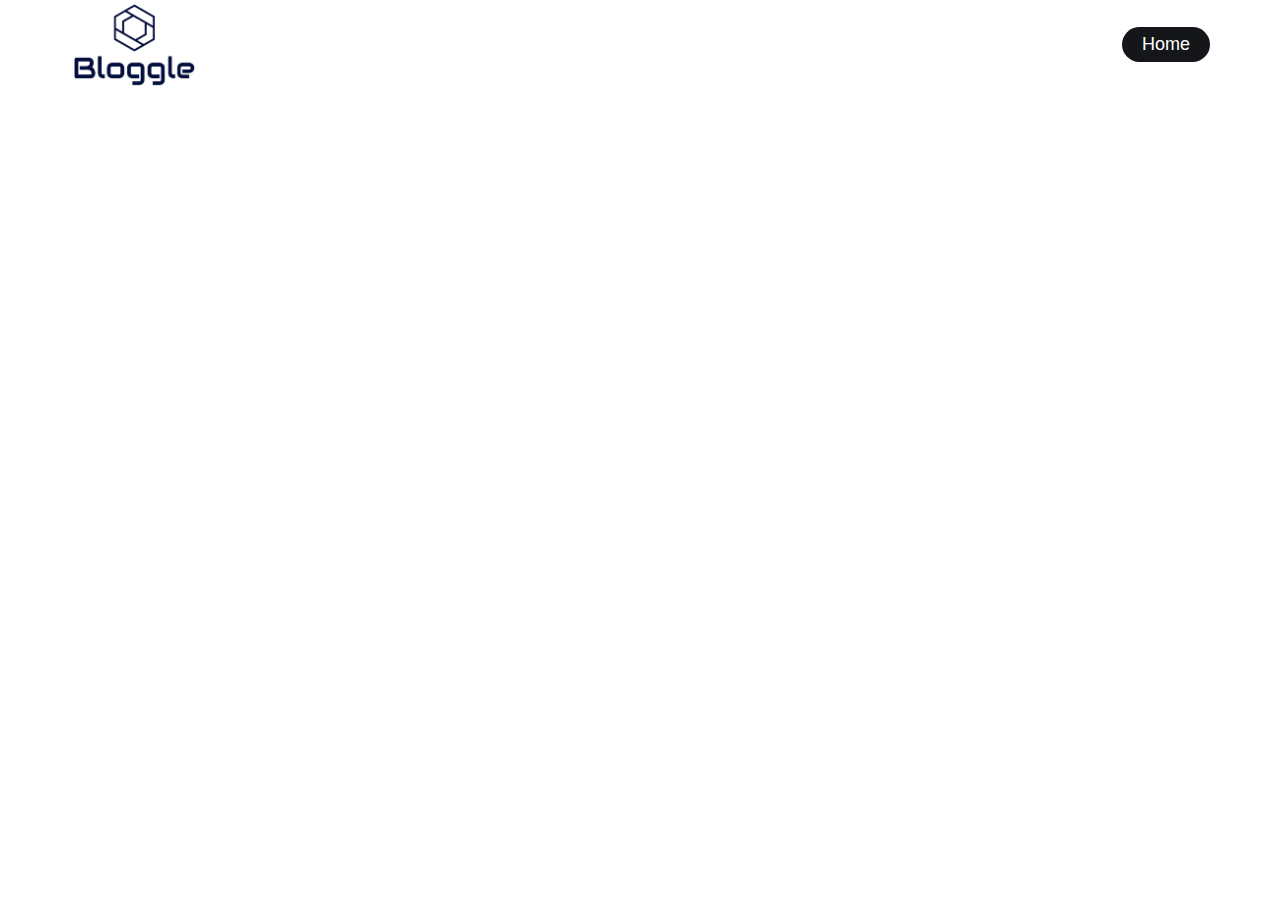
<file: fullblog.html>
<!DOCTYPE html>
<html lang="en">
<head>
    <meta charset="UTF-8">
    <meta name="viewport" content="width=device-width, initial-scale=1.0">
    <title>Full Blogs</title>
    <link rel="stylesheet" href="./assets/css/style.css">
    <link href="https://fonts.googleapis.com/css2?family=Roboto:wght@400;700&display=swap" rel="stylesheet">
    <style>
        .hidden {
            display: none;
        }
    </style>
</head>
<body>

    <!-- Header -->

    <section id="header-section">
        <header class="header section" data-header>
          <div class="container">
      
            <a href="#" class="logo">
              <img src="./assets/images/logo.png" width="129" height="40" alt="Bloggle logo">
            </a>

            <div class="wrapper">
              <button class="nav-toggle-btn" aria-label="toggle menu" data-nav-toggler>
                <span class="span one"></span>
                <span class="span two"></span>
                <span class="span three"></span>
              </button>
              <a href="index.html" class="btn">Home</a>
            </div>
          </div>
        </header>
    </section>

    <!-- jdvcgsvgsdc gainingjvvchd
    dchvsdgv 
    dsbchsci
    dsbchs jh dhbchchj
    cdnsjnkjdcjkdjkb -->

    <section id="blog-1" class="blog">
        <p class="publication-date">Published on: October 11, 2024</p>
        <h2>The trick to getting more done is to have the freedom to roam around</h2>
        <img src="https://midlaj-mohd.github.io/Bloggle/assets/images/featured-1.jpg" alt="Descriptive alt text for blog 1" class="blog-image">
        <p>In today's rapidly evolving world, technology permeates every aspect of our lives...</p>
        
        <div class="comment-section">
            <h3>Leave a Comment</h3>
            <form class="comment-form" id="comment-form-1">
                <input type="text" id="name-1" placeholder="Your Name" required>
                <textarea id="comment-1" rows="4" placeholder="Your Comment" required></textarea>
                <button type="submit">Post Comment</button>
            </form>
    
            <div class="comments-list" id="comments-list-1">
                <!-- Existing comments will be appended here -->
            </div>
        </div>
    </section>
    
    <section id="blog-2" class="blog">
        <p class="publication-date">Published on: June 4, 2024</p>
        <h2>Every Day, In Every City and Town Across the Country</h2>
        <img src="./assets/images/featured-2.jpg" alt="Descriptive alt text for blog 2" class="blog-image">
        <p>Every day, the heartbeat of our nation pulses through its cities and towns...</p>
    
        <div class="comment-section">
            <h3>Leave a Comment</h3>
            <form class="comment-form" id="comment-form-2">
                <input type="text" id="name-2" placeholder="Your Name" required>
                <textarea id="comment-2" rows="4" placeholder="Your Comment" required></textarea>
                <button type="submit">Post Comment</button>
            </form>
    
            <div class="comments-list" id="comments-list-2">
                <!-- Existing comments will be appended here -->
            </div>
        </div>
    </section>
    
    <section id="blog-3" class="blog">
        <p class="publication-date">Published on: April 29, 2024</p>
        <h2>I Work Best When My Space is Filled with Inspiration</h2>
        <img src="./assets/images/featured-3.jpg" alt="Descriptive alt text for blog 3" class="blog-image">
        <p>Inspiration is the lifeblood of creativity and productivity...</p>
    
        <div class="comment-section">
            <h3>Leave a Comment</h3>
            <form class="comment-form" id="comment-form-3">
                <input type="text" id="name-3" placeholder="Your Name" required>
                <textarea id="comment-3" rows="4" placeholder="Your Comment" required></textarea>
                <button type="submit">Post Comment</button>
            </form>
    
            <div class="comments-list" id="comments-list-3">
                <!-- Existing comments will be appended here -->
            </div>
        </div>
    </section>
        
    
    <section id="blog-4" class="blog">
        <p class="publication-date">Published on: September 17, 2024</p>
        <h2>Finding Balance in a Busy World is Key</h2>
        <img src="./assets/images/featured-4.jpg" alt="Descriptive alt text for blog 4" class="blog-image">
        <p>In today’s fast-paced society, the quest for balance can often feel elusive. With the demands of work, family, and personal interests pulling us in multiple directions, it’s crucial to find a harmonious equilibrium that fosters both productivity and well-being.</p>
    
        <h3>The Importance of Mindfulness</h3>
        <p>Mindfulness practices, such as meditation and deep breathing, can help center our thoughts and reduce stress. By taking a few moments each day to focus on the present, we can cultivate a sense of calm and clarity, making it easier to navigate our busy lives. Incorporating mindfulness into our routines allows us to respond thoughtfully to challenges rather than reacting impulsively.</p>
    
        <h3>Setting Priorities</h3>
        <p>Understanding our priorities is essential for achieving balance. By identifying what truly matters—be it career goals, family time, or personal development—we can allocate our time and energy more effectively. Utilizing tools like to-do lists and time-blocking can help manage tasks and ensure that we dedicate time to the things that align with our values.</p>
    
        <h3>The Power of Saying No</h3>
        <p>Learning to say no is a vital skill in maintaining balance. It’s easy to overcommit, especially when faced with numerous opportunities. However, being selective about what we take on allows us to focus on our priorities and prevents burnout. By protecting our time and energy, we can engage more fully in the activities that matter most.</p>
    
        <h3>Creating Boundaries</h3>
        <p>Establishing clear boundaries between work and personal life is crucial for maintaining balance. Whether it’s setting specific work hours or designating tech-free zones at home, boundaries help create a space where we can recharge and engage with loved ones. This separation not only enhances productivity but also nurtures our relationships.</p>
    
        <h3>Embracing Flexibility</h3>
        <p>While structure is important, so is flexibility. Life is unpredictable, and sometimes our best-laid plans can go awry. Embracing adaptability allows us to adjust our expectations and navigate unexpected challenges without feeling overwhelmed. This resilience fosters a sense of control and balance even in chaotic times.</p>
        
        <div class="comment-section">
            <h3>Leave a Comment</h3>
            <form class="comment-form" id="comment-form-4">
                <input type="text" id="name-4" placeholder="Your Name" required>
                <textarea id="comment-4" rows="4" placeholder="Your Comment" required></textarea>
                <button type="submit">Post Comment</button>
            </form>
    
            <div class="comments-list" id="comments-list-4">
                <!-- Existing comments will be appended here -->
            </div>
        </div>
    </section>
    
    <section id="blog-5" class="blog">
        <p class="publication-date">Published on: May 30, 2024</p>
        <h2>Creativity Flourishes in Unexpected Places</h2>
        <img src="./assets/images/featured-5.jpg" alt="Descriptive alt text for blog 5" class="blog-image">
        <p>Creativity is often perceived as a mystical force that strikes in moments of inspiration. However, it frequently blossoms in the most unexpected places—away from traditional environments and structured settings. Embracing these unconventional spaces can unlock new ideas and perspectives.</p>
    
        <h3>Nature as a Muse</h3>
        <p>Stepping outside into nature can invigorate the mind and spark creativity. Whether it’s a stroll through a park or a hike in the mountains, natural surroundings provide a refreshing change of scenery. The sounds, sights, and scents of the outdoors stimulate our senses, allowing new thoughts and ideas to flow freely. Many artists and writers have found their best work while surrounded by the beauty of nature.</p>
    
        <h3>Unusual Workspaces</h3>
        <p>Working from unconventional spaces—like cafes, libraries, or even co-working spaces—can foster creativity. The ambiance of a bustling café or the quiet of a library can inspire different modes of thinking. These environments offer unique energy and interactions with diverse individuals, often leading to unexpected collaborations and innovative ideas.</p>
    
        <h3>Travel and New Experiences</h3>
        <p>Traveling exposes us to different cultures, traditions, and ways of thinking, all of which can ignite our creative spark. Experiencing new cuisines, art forms, and languages broadens our horizons, allowing us to draw inspiration from diverse influences. Even short day trips can offer fresh perspectives and help break the monotony of daily routines.</p>
    
        <h3>Everyday Moments</h3>
        <p>Sometimes, the most mundane moments can lead to bursts of creativity. Engaging in routine activities—like cooking, cleaning, or exercising—can free the mind to wander. These moments of mindfulness allow ideas to surface, often resulting in unexpected insights. Embracing and recognizing these seemingly ordinary moments can enhance our creative processes.</p>
    
        <h3>Collaboration and Conversation</h3>
        <p>Conversations with others can spark creativity in surprising ways. Engaging with people outside our usual circles introduces us to new viewpoints and ideas. Whether through brainstorming sessions, casual chats, or formal meetings, collaboration can lead to innovative solutions and creative breakthroughs that we might not achieve alone.</p>
        
        <div class="comment-section">
            <h3>Leave a Comment</h3>
            <form class="comment-form" id="comment-form-5">
                <input type="text" id="name-5" placeholder="Your Name" required>
                <textarea id="comment-5" rows="4" placeholder="Your Comment" required></textarea>
                <button type="submit">Post Comment</button>
            </form>
    
            <div class="comments-list" id="comments-list-5">
                <!-- Existing comments will be appended here -->
            </div>
        </div>
    </section>        
    
    <section id="blog-6" class="blog">
        <p class="publication-date">Published on: December 4, 2024</p>
        <h2>The Power of Routine: How to Stay Motivated</h2>
        <img src="./assets/images/featured-6.jpg" alt="Descriptive alt text for blog 6" class="blog-image">
        <p>In a world filled with distractions and unpredictability, establishing a routine can be a powerful tool for staying motivated. Routines provide structure, reduce decision fatigue, and create an environment conducive to productivity and well-being.</p>
    
        <h3>Setting Clear Goals</h3>
        <p>The foundation of a successful routine begins with clear, achievable goals. Identifying what you want to accomplish—whether it’s related to work, fitness, or personal development—allows you to tailor your routine to support these objectives. Break down larger goals into smaller, manageable tasks to maintain focus and motivation.</p>
    
        <h3>The Morning Routine</h3>
        <p>Starting your day with a consistent morning routine sets a positive tone. Incorporating activities such as meditation, exercise, or journaling can help clear your mind and energize your body. This intentional start encourages a proactive mindset, making it easier to tackle challenges throughout the day.</p>
    
        <h3>Time Blocking</h3>
        <p>Time blocking is a powerful technique for organizing your day. By allocating specific time slots for tasks and activities, you create a visual structure that enhances focus and productivity. This method reduces the tendency to procrastinate and ensures that important tasks receive the attention they deserve.</p>
    
        <h3>Incorporating Breaks</h3>
        <p>Routines should also include regular breaks to recharge your mind and body. Short breaks between tasks can improve focus and creativity, preventing burnout. Techniques like the Pomodoro Technique—working for 25 minutes followed by a 5-minute break—can help maintain motivation and sustain energy levels throughout the day.</p>
    
        <h3>Reflect and Adjust</h3>
        <p>Regularly reflecting on your routine is essential for maintaining motivation. Assess what’s working and what isn’t, and be willing to make adjustments. Flexibility is key; life changes and demands shift, and your routine should evolve accordingly to remain effective and aligned with your goals.</p>
        
        <div class="comment-section">
            <h3>Leave a Comment</h3>
            <form class="comment-form" id="comment-form-6">
                <input type="text" id="name-6" placeholder="Your Name" required>
                <textarea id="comment-6" rows="4" placeholder="Your Comment" required></textarea>
                <button type="submit">Post Comment</button>
            </form>
    
            <div class="comments-list" id="comments-list-6">
                <!-- Existing comments will be appended here -->
            </div>
        </div>
    </section>
    
    <section id="blog-7" class="blog">
        <p class="publication-date">Published on: October 10, 2024</p>
        <h2>Embracing Change Can Lead to New Opportunities</h2>
        <img src="./assets/images/recent-1.jpg" alt="Descriptive alt text for blog 7" class="blog-image">
        <p>Change is an inevitable part of life, and while it can be daunting, embracing it often leads to unforeseen opportunities. By shifting our perspective on change, we can transform challenges into stepping stones for personal and professional growth.</p>
    
        <h3>Understanding the Nature of Change</h3>
        <p>Change is a natural process that affects all aspects of our lives. Whether it’s a career shift, a move to a new city, or changes in personal relationships, recognizing that change is part of our journey helps us become more resilient. Accepting change as an opportunity for growth allows us to adapt and thrive in new circumstances.</p>
    
        <h3>Developing a Growth Mindset</h3>
        <p>A growth mindset is crucial for embracing change. By viewing challenges as opportunities to learn and grow, we can cultivate resilience and adaptability. This mindset encourages us to take risks, try new things, and push beyond our comfort zones, ultimately leading to new experiences and insights.</p>
    
        <h3>Exploring New Possibilities</h3>
        <p>Change often opens doors to opportunities we may not have considered. A job loss might lead to the chance to explore a new career path, while moving to a new location can introduce us to diverse communities and experiences. Being open to these possibilities can enrich our lives and expand our horizons.</p>
    
        <h3>Networking and Building Connections</h3>
        <p>Embracing change often involves meeting new people and forming new connections. These relationships can lead to collaborative opportunities, mentorship, and support systems. Engaging with different perspectives and experiences enhances our understanding and opens up new avenues for growth.</p>
    
        <h3>Building Resilience</h3>
        <p>Every change comes with its challenges, but overcoming these obstacles builds resilience. Each experience, whether positive or negative, contributes to our ability to navigate future changes with confidence. Embracing change fosters a sense of empowerment, enabling us to face new situations with a proactive mindset.</p>
        
        <div class="comment-section">
            <h3>Leave a Comment</h3>
            <form class="comment-form" id="comment-form-7">
                <input type="text" id="name-7" placeholder="Your Name" required>
                <textarea id="comment-7" rows="4" placeholder="Your Comment" required></textarea>
                <button type="submit">Post Comment</button>
            </form>
    
            <div class="comments-list" id="comments-list-7">
                <!-- Existing comments will be appended here -->
            </div>
        </div>
    </section>
    
    <section id="blog-8" class="blog">
        <p class="publication-date">Published on: October 3, 2024</p>
        <h2>Collaboration Can Spark Innovation and Creativity</h2>
        <img src="./assets/images/recent-2.jpg" alt="Descriptive alt text for blog 8" class="blog-image">
        <p>In today’s interconnected world, collaboration is more than just teamwork; it’s a catalyst for innovation and creativity. When diverse minds come together, the fusion of ideas can lead to groundbreaking solutions and new ways of thinking.</p>
    
        <h3>The Power of Diverse Perspectives</h3>
        <p>Collaboration brings together individuals with different backgrounds, skills, and experiences. This diversity fosters a rich environment where unique ideas can emerge. When people approach problems from various angles, they can challenge assumptions and inspire innovative solutions that may not have been possible in isolation.</p>
    
        <h3>Enhanced Problem-Solving</h3>
        <p>Working collaboratively allows teams to pool their knowledge and expertise, enhancing problem-solving capabilities. Each member contributes their strengths, leading to more comprehensive analyses of challenges. This collective intelligence often results in creative solutions that address complex issues more effectively.</p>
    
        <h3>Encouraging Risk-Taking</h3>
        <p>A collaborative environment promotes a culture of openness and experimentation. When individuals feel supported by their peers, they are more likely to take risks and propose unconventional ideas. This freedom to innovate can lead to breakthroughs that drive projects and organizations forward.</p>
    
        <h3>Building Stronger Relationships</h3>
        <p>Collaboration fosters strong relationships among team members. Working closely with others builds trust and camaraderie, enhancing communication and cooperation. These positive relationships create a more engaged and motivated team, which is crucial for driving creative initiatives.</p>
    
        <h3>Feedback and Iteration</h3>
        <p>Collaboration allows for continuous feedback, which is essential for the creative process. Regularly sharing ideas and receiving input from others helps refine concepts and improve outcomes. This iterative approach encourages innovation and leads to higher-quality results.</p>
        
        <div class="comment-section">
            <h3>Leave a Comment</h3>
            <form class="comment-form" id="comment-form-8">
                <input type="text" id="name-8" placeholder="Your Name" required>
                <textarea id="comment-8" rows="4" placeholder="Your Comment" required></textarea>
                <button type="submit">Post Comment</button>
            </form>
    
            <div class="comments-list" id="comments-list-8">
                <!-- Existing comments will be appended here -->
            </div>
        </div>
    </section>
    
    <section id="blog-9" class="blog">
        <p class="publication-date">Published on: September 27, 2024</p>
        <h2>Small Steps Lead to Big Changes</h2>
        <img src="./assets/images/recent-3.jpg" alt="Descriptive alt text for blog 9" class="blog-image">
        <p>In a world that often prioritizes quick fixes and instant results, the idea of making small, incremental changes can be a game-changer. By focusing on manageable steps, we can achieve significant transformation over time, both personally and professionally.</p>
    
        <h3>Understanding the Power of Incremental Change</h3>
        <p>Small steps may seem insignificant, but they have a compounding effect. Each small action contributes to a larger goal, creating momentum that can propel us forward. Recognizing the impact of these incremental changes can motivate us to stay committed to our journeys.</p>
    
        <h3>Setting Achievable Goals</h3>
        <p>When pursuing a larger goal, breaking it down into smaller, achievable tasks makes it more manageable. This approach not only reduces overwhelm but also provides opportunities for quick wins. Celebrating these small victories boosts motivation and reinforces positive habits.</p>
    
        <h3>Building Consistency</h3>
        <p>Consistency is key to success. By incorporating small steps into our daily routines, we create habits that lead to lasting change. Whether it’s dedicating a few minutes each day to exercise, reading, or skill development, these consistent actions accumulate over time, leading to significant progress.</p>
    
        <h3>Embracing Flexibility</h3>
        <p>Small steps allow for flexibility and adaptation. As we progress, we may encounter obstacles or shifts in priorities. Having a framework of smaller goals enables us to adjust our plans without feeling discouraged. This adaptability fosters resilience and keeps us on track toward our ultimate objectives.</p>
    
        <h3>The Ripple Effect of Change</h3>
        <p>Small changes often lead to a ripple effect, influencing other areas of our lives. For example, adopting healthier eating habits can boost energy levels, improve mood, and enhance productivity. These interconnected improvements highlight the importance of recognizing how small steps can create broader transformations.</p>
        
        <div class="comment-section">
            <h3>Leave a Comment</h3>
            <form class="comment-form" id="comment-form-9">
                <input type="text" id="name-9" placeholder="Your Name" required>
                <textarea id="comment-9" rows="4" placeholder="Your Comment" required></textarea>
                <button type="submit">Post Comment</button>
            </form>
    
            <div class="comments-list" id="comments-list-9">
                <!-- Existing comments will be appended here -->
            </div>
        </div>
    </section>
    
    <section id="blog-10" class="blog">
        <p class="publication-date">Published on: September 13, 2024</p>
        <h2>Mindfulness in the Workplace Enhances Productivity</h2>
        <img src="./assets/images/recent-4.jpg" alt="Descriptive alt text for blog 10" class="blog-image">
        <p>In today’s fast-paced work environment, mindfulness has emerged as a powerful tool for enhancing productivity. By fostering a culture of mindfulness, organizations can improve employee well-being, focus, and overall performance.</p>
    
        <h3>What is Mindfulness?</h3>
        <p>Mindfulness is the practice of being fully present in the moment, without judgment. This practice encourages individuals to observe their thoughts and feelings while focusing on the task at hand. In the workplace, mindfulness can help reduce stress, enhance focus, and promote a more positive work environment.</p>
    
        <h3>Reducing Stress and Anxiety</h3>
        <p>Work-related stress can negatively impact productivity and employee health. Mindfulness practices, such as meditation and deep breathing, can help individuals manage stress levels. By taking time to pause and refocus, employees can return to their tasks with a clearer mind and renewed energy.</p>
    
        <h3>Improving Focus and Concentration</h3>
        <p>Mindfulness enhances attention and concentration, enabling employees to be more effective in their roles. By practicing mindfulness techniques, individuals can train their brains to minimize distractions and maintain focus on their current tasks, leading to improved work quality and efficiency.</p>
    
        <h3>Enhancing Collaboration</h3>
        <p>A mindful workplace fosters better communication and collaboration among team members. When employees are present and engaged, they are more likely to listen actively, empathize with others, and contribute meaningfully to discussions. This collaborative spirit can lead to innovative ideas and solutions.</p>
    
        <h3>Cultivating a Positive Work Culture</h3>
        <p>Implementing mindfulness initiatives can cultivate a more supportive and positive work culture. Employers who prioritize employee well-being create an environment where individuals feel valued and motivated. This positive culture can lead to higher job satisfaction, lower turnover rates, and enhanced overall productivity.</p>
        
        <div class="comment-section">
            <h3>Leave a Comment</h3>
            <form class="comment-form" id="comment-form-10">
                <input type="text" id="name-10" placeholder="Your Name" required>
                <textarea id="comment-10" rows="4" placeholder="Your Comment" required></textarea>
                <button type="submit">Post Comment</button>
            </form>
    
            <div class="comments-list" id="comments-list-10">
                <!-- Existing comments will be appended here -->
            </div>
        </div>
    </section>    
    
    <section id="blog-11" class="blog">
        <p class="publication-date">Published on: August 30, 2024</p>
        <h2>The Benefits of Stepping Outside for Fresh Air</h2>
        <img src="./assets/images/recent-5.jpg" alt="Descriptive alt text for blog 11" class="blog-image">
        <p>In our increasingly indoor-centric lives, taking a moment to step outside for fresh air can have profound benefits. Whether at work or home, a brief break outdoors can rejuvenate the mind, body, and spirit.</p>
        
        <h3>Boosting Mental Clarity</h3>
        <p>Fresh air has a refreshing effect on the mind. Stepping outside can help clear mental fog, enhance focus, and improve overall cognitive function. The change of scenery stimulates creativity and encourages new perspectives on challenges.</p>
        
        <h3>Improving Mood and Reducing Stress</h3>
        <p>Exposure to nature and fresh air can significantly enhance mood and reduce stress levels. Natural light and outdoor environments are known to trigger the release of serotonin, the “feel-good” hormone, promoting feelings of happiness and well-being.</p>
        
        <h3>Encouraging Physical Activity</h3>
        <p>Taking a break outdoors often encourages movement, whether it’s a short walk, stretching, or engaging in more vigorous activities. Physical movement increases blood flow, boosts energy levels, and contributes to overall physical health.</p>
        
        <h3>Enhancing Creativity</h3>
        <p>Stepping outside can provide a mental reset that fosters creativity. A change of environment allows for new stimuli, which can lead to innovative ideas and solutions. Many find that their best ideas come during a walk or when they’re simply enjoying the outdoors.</p>
        
        <h3>Strengthening Connection to Nature</h3>
        <p>Spending time outside helps to strengthen our connection to nature, which is vital for our mental and emotional health. This connection can enhance feelings of peace and grounding, contributing to a more balanced and fulfilling life.</p>
        
        <div class="comment-section">
            <h3>Leave a Comment</h3>
            <form class="comment-form" id="comment-form-11">
                <input type="text" id="name-11" placeholder="Your Name" required>
                <textarea id="comment-11" rows="4" placeholder="Your Comment" required></textarea>
                <button type="submit">Post Comment</button>
            </form>
    
            <div class="comments-list" id="comments-list-11">
                <!-- Existing comments will be appended here -->
            </div>
        </div>
    </section>
    
    <section id="blog-12" class="blog">
        <p class="publication-date">Published on: August 2, 2024</p>
        <h2>Learning to Disconnect Can Boost Your Creativity</h2>
        <img src="./assets/images/recent-6.jpg" alt="Descriptive alt text for blog 12" class="blog-image">
        <p>In our hyper-connected world, learning to disconnect can be a transformative practice for boosting creativity. Taking time away from screens and constant notifications allows our minds to wander, fostering new ideas and perspectives.</p>
        
        <h3>Understanding the Importance of Downtime</h3>
        <p>Downtime is essential for mental rejuvenation. When we step away from our devices, we give our brains a chance to relax and recharge. This break from information overload can lead to clearer thinking and enhanced creativity.</p>
        
        <h3>Encouraging Mindful Reflection</h3>
        <p>Disconnecting provides an opportunity for mindful reflection. Without the distractions of technology, we can explore our thoughts and feelings more deeply. This introspection can lead to valuable insights and innovative ideas that might otherwise remain buried.</p>
        
        <h3>Stimulating New Ideas</h3>
        <p>Stepping away from our usual routines can stimulate new ideas. Engaging in different activities, exploring nature, or simply daydreaming allows our minds to connect dots in unexpected ways, leading to creative breakthroughs.</p>
        
        <h3>Enhancing Focus and Concentration</h3>
        <p>Regularly disconnecting helps improve our focus and concentration. By reducing multitasking and distractions, we can dive deeper into our creative pursuits, resulting in higher-quality work and more satisfying outcomes.</p>
        
        <h3>Creating Space for Inspiration</h3>
        <p>When we disconnect, we open ourselves to new experiences and inspirations. Whether through travel, hobbies, or simply spending time in nature, these experiences can spark creativity and lead to new ways of thinking about our projects.</p>
    
        <div class="comment-section">
            <h3>Leave a Comment</h3>
            <form class="comment-form" id="comment-form-12">
                <input type="text" id="name-12" placeholder="Your Name" required>
                <textarea id="comment-12" rows="4" placeholder="Your Comment" required></textarea>
                <button type="submit">Post Comment</button>
            </form>
    
            <div class="comments-list" id="comments-list-12">
                <!-- Existing comments will be appended here -->
            </div>
        </div>
    </section>
    
    <section id="blog-13" class="blog">
        <p class="publication-date">Published on: </p>
        <h2>The Role of Play in Adult Life</h2>
        <img src="./assets/images/recommended-3.jpg" alt="Descriptive alt text for blog 13" class="blog-image">
        <p>Play is often associated with childhood, but its importance in adult life cannot be overstated. Engaging in playful activities fosters creativity, reduces stress, and enhances overall well-being, making it a crucial aspect of a balanced life.</p>
        
        <h3>Fostering Creativity</h3>
        <p>Play encourages creative thinking and problem-solving. When adults engage in playful activities, they can explore new ideas and perspectives without the constraints of everyday responsibilities. This creative freedom can lead to innovative solutions in both personal and professional realms.</p>
        
        <h3>Reducing Stress</h3>
        <p>Incorporating play into daily routines can significantly reduce stress levels. Whether it’s playing a game, engaging in sports, or pursuing hobbies, these activities provide a necessary escape from the pressures of work and life. Laughter and enjoyment are natural stress relievers.</p>
        
        <h3>Enhancing Social Connections</h3>
        <p>Play often involves social interaction, which is vital for maintaining strong relationships. Participating in group activities or games can strengthen bonds with friends, family, and colleagues. These social connections are essential for emotional support and overall happiness.</p>
        
        <h3>Improving Mental Health</h3>
        <p>Engaging in play can improve mental health by promoting feelings of joy and fulfillment. Playful activities release endorphins, which boost mood and contribute to a more positive outlook on life. Regularly incorporating play can help combat feelings of anxiety and depression.</p>
        
        <h3>Encouraging Lifelong Learning</h3>
        <p>Play is a natural way to learn and explore new skills. Whether through board games, sports, or creative hobbies, playful activities challenge adults to step out of their comfort zones and acquire new abilities. This lifelong learning keeps the mind engaged and sharp.</p>
        
        <div class="comment-section">
            <h3>Leave a Comment</h3>
            <form class="comment-form" id="comment-form-13">
                <input type="text" id="name-13" placeholder="Your Name" required>
                <textarea id="comment-13" rows="4" placeholder="Your Comment" required></textarea>
                <button type="submit">Post Comment</button>
            </form>
    
            <div class="comments-list" id="comments-list-13">
                <!-- Existing comments will be appended here -->
            </div>
        </div>
    </section>
    
    <section id="blog-14" class="blog">
        <p class="publication-date">Published on: </p>
        <h2>Time Management Techniques for Busy Lives</h2>
        <img src="./assets/images/recommended-4.jpg" alt="Descriptive alt text for blog 14" class="blog-image">
        <p>In today’s fast-paced world, effective time management is essential for maintaining productivity and reducing stress. By implementing practical techniques, busy individuals can make the most of their time and achieve their goals with greater ease.</p>
        
        <h3>Prioritization Using the Eisenhower Matrix</h3>
        <p>The Eisenhower Matrix is a powerful tool for prioritizing tasks based on urgency and importance. By categorizing tasks into four quadrants, individuals can focus on what truly matters and delegate or eliminate tasks that do not contribute to their goals.</p>
        
        <h3>Time Blocking</h3>
        <p>Time blocking involves allocating specific blocks of time for different activities throughout the day. By scheduling dedicated time for tasks, individuals can minimize distractions and maintain focus. This technique helps create a structured routine that enhances productivity.</p>
        
        <h3>Setting SMART Goals</h3>
        <p>Setting SMART (Specific, Measurable, Achievable, Relevant, Time-bound) goals provides clarity and direction. By defining clear objectives, individuals can stay motivated and track their progress effectively, ensuring that their efforts align with their overall goals.</p>
        
        <h3>Eliminating Distractions</h3>
        <p>Identifying and minimizing distractions is crucial for effective time management. This can involve creating a designated workspace, using apps to block distracting websites, or setting boundaries with colleagues and family during focused work periods.</p>
        
        <h3>Regular Breaks and Self-Care</h3>
        <p>Incorporating regular breaks into the daily schedule is essential for maintaining energy and focus. Techniques like the Pomodoro Technique, which involves working for 25 minutes followed by a 5-minute break, can enhance productivity while preventing burnout. Prioritizing self-care also helps in sustaining long-term effectiveness.</p>
    
        <div class="comment-section">
            <h3>Leave a Comment</h3>
            <form class="comment-form" id="comment-form-14">
                <input type="text" id="name-14" placeholder="Your Name" required>
                <textarea id="comment-14" rows="4" placeholder="Your Comment" required></textarea>
                <button type="submit">Post Comment</button>
            </form>
    
            <div class="comments-list" id="comments-list-14">
                <!-- Existing comments will be appended here -->
            </div>
        </div>
    </section>
    
    <section id="blog-15" class="blog">
        <p class="publication-date">Published on: </p>
        <h2>How Travel Can Inspire Your Work</h2>
        <img src="./assets/images/recommended-5.jpg" alt="Descriptive alt text for blog 15" class="blog-image">
        <p>Traveling can be a profound source of inspiration for creativity and productivity in the workplace. By exposing ourselves to new cultures, ideas, and experiences, we can refresh our perspectives and invigorate our professional lives.</p>
        
        <h3>Gaining New Perspectives</h3>
        <p>Experiencing different cultures and environments broadens our understanding of the world. These new perspectives can lead to innovative ideas and solutions in our work. Engaging with diverse viewpoints helps us think critically and creatively about our projects.</p>
        
        <h3>Encouraging Creativity</h3>
        <p>Travel often provides the freedom to explore and experiment. Whether through photography, writing, or other forms of expression, new environments stimulate creativity. This influx of inspiration can help rejuvenate our work and lead to fresh approaches and concepts.</p>
        
        <h3>Building Resilience</h3>
        <p>Navigating the challenges of travel—like language barriers or unfamiliar customs—builds resilience and adaptability. These qualities are essential in the workplace, where we often face unexpected challenges. Travel teaches us to embrace uncertainty and find solutions in real-time.</p>
        
        <h3>Networking Opportunities</h3>
        <p>Traveling opens doors to networking opportunities with professionals from different industries and backgrounds. Attending conferences, workshops, or casual meet-ups while traveling can lead to meaningful connections that inspire collaboration and growth.</p>
        
        <h3>Finding Balance and Inspiration</h3>
        <p>Taking time away from our usual routines allows for reflection and self-discovery. Travel provides a break from daily stressors, offering the chance to recharge and return to work with renewed energy and inspiration. This balance is crucial for long-term creativity and productivity.</p>
        
        <div class="comment-section">
            <h3>Leave a Comment</h3>
            <form class="comment-form" id="comment-form-15">
                <input type="text" id="name-15" placeholder="Your Name" required>
                <textarea id="comment-15" rows="4" placeholder="Your Comment" required></textarea>
                <button type="submit">Post Comment</button>
            </form>
    
            <div class="comments-list" id="comments-list-15">
                <!-- Existing comments will be appended here -->
            </div>
        </div>
    </section>        
    
    <script>
        // JavaScript to handle blog visibility
        const urlHash = window.location.hash;
        const blogs = document.querySelectorAll('.blog');

        // Hide all blogs
        blogs.forEach(blog => {
            blog.classList.add('hidden');
        });

        // Show the blog corresponding to the URL hash
        if (urlHash) {
            const activeBlog = document.querySelector(urlHash);
            if (activeBlog) {
                activeBlog.classList.remove('hidden');
            }
        }

    </script>

<script src="./assets/js/script.js"></script>

</body>
</html>
</file>
<file: assets/css/style.css>
/*-----------------------------------*\
  #style.css
\*-----------------------------------*/



/*-----------------------------------*\
  #CUSTOM PROPERTY
\*-----------------------------------*/

:root {

  /**
   * colors
   */

  --eerie-black_80: hsla(225, 9%, 9%, 0.8);
  --eerie-black_60: hsla(225, 9%, 9%, 0.6);
  --eerie-black: hsl(225, 9%, 9%);
  --light-gray-1: hsl(0, 0%, 80%);
  --light-gray-2: hsl(240, 2%, 81%);
  --gainsboro: hsl(240, 9%, 91%);
  --cultured: hsl(300, 8%, 95%);
  --blue-ryb: hsl(232, 100%, 60%);
  --white_20: hsla(0, 0%, 100%, 0.2);
  --white: hsl(0, 0%, 100%);

  /**
   * typography
   */

  --ff-inter: 'Inter', sans-serif;

  --fs-1: 3.6rem;
  --fs-2: 3.2rem;
  --fs-3: 2.4rem;
  --fs-4: 2.2rem;
  --fs-5: 2rem;
  --fs-6: 1.8rem;
  --fs-7: 1.5rem;
  --fs-8: 1.4rem;
  --fs-9: 1.3rem;

  --fw-700: 700;
  --fw-500: 500;
  --fw-300: 300;

  /**
   * spacing
   */

  --section-padding: 50px;

  /**
   * radius
   */

  --radius-16: 16px;
  --radius-pill: 200px;
  --radius-circle: 50%;

  /**
   * transition
   */

  --transition-1: 0.25s ease;
  --transition-2: 0.5s ease;

}





/*-----------------------------------*\
  #RESET
\*-----------------------------------*/

*,
*::before,
*::after {
  margin: 0;
  padding: 0;
  box-sizing: border-box;
}

li { list-style: none; }

a,
img,
span,
input,
button,
ion-icon { display: block; }

a {
  color: inherit;
  text-decoration: none;
}

img { height: auto; }

input,
button {
  background: none;
  border: none;
  font: inherit;
}

input {
  width: 100%;
  outline: none;
}

button { cursor: pointer; }

ion-icon { pointer-events: none; }

html {
  font-family: var(--ff-inter);
  font-size: 10px;
  scroll-behavior: smooth;
}

body {
  background-color: var(--white);
  color: var(--eerie-black);
  font-size: 1.6rem;
  line-height: 1.5;
}

body.active { overflow: hidden; }

:focus-visible { outline-offset: 4px; }

::-webkit-scrollbar { width: 10px; }

::-webkit-scrollbar-track { background-color: hsl(0, 0%, 98%); }

::-webkit-scrollbar-thumb { background-color: hsl(0, 0%, 80%); }

::-webkit-scrollbar-thumb:hover { background-color: hsl(0, 0%, 70%); }





/*-----------------------------------*\
  #REUSED STYLE
\*-----------------------------------*/

.section { margin-inline: 15px; }

.hover\:underline { text-underline-offset: 3px; }

.hover\:underline:is(:hover, :focus) { text-decoration: underline; }

.section:not(.header, .footer-bottom) {
  padding-block-end: var(--section-padding);
  border-block-end: 1px solid var(--light-gray-2);
}

.h1,
.h2,
.h3,
.h4,
.h5 { line-height: 1.2; }

.h1,
.h2 { font-weight: var(--fw-300); }

.h1 { font-size: var(--fs-1); }

.h2 { font-size: var(--fs-2); }

.h3 { font-size: var(--fs-3); }

.h4 { font-size: var(--fs-4); }

.h5 { font-size: var(--fs-6); }

.newsletter-form {
  position: relative;
  max-width: 400px;
}

.newsletter-form .email-field {
  background-color: var(--cultured);
  color: inherit;
  padding: 14px 20px;
  padding-inline-end: 140px;
  border-radius: var(--radius-pill);
}

.newsletter-form .email-field:focus { background-color: var(--gainsboro); }

.newsletter-form .email-field::placeholder { color: var(--eerie-black_60); }

.newsletter-form .btn {
  position: absolute;
  top: 0;
  right: 0;
  bottom: 0;
}

.btn {
  background-color: var(--eerie-black);
  color: var(--white);
  font-size: var(--fs-6);
  font-weight: var(--fw-500);
  line-height: 1.3;
  padding: 11px 25px;
  border-radius: var(--radius-pill);
  transition: var(--transition-1);
}

.btn:is(:hover, :focus) { background-color: var(--blue-ryb); }

.section-subtitle { padding-block: 15px; }

.img-holder {
  aspect-ratio: var(--width) / var(--height);
  background-color: var(--light-gray-1);
  overflow: hidden;
}

.img-cover {
  width: 100%;
  height: 100%;
  object-fit: cover;
}

.has-scrollbar {
  display: flex;
  gap: 10px;
  overflow-x: auto;
  scroll-snap-type: inline mandatory;
  padding-block-end: 20px;
  margin-block-end: -20px;
  margin-inline: -15px;
  padding-inline: 15px;
}

.has-scrollbar::-webkit-scrollbar { height: 10px; }

.has-scrollbar::-webkit-scrollbar-track { background: transparent; }

.has-scrollbar::-webkit-scrollbar-thumb {
  background-color: transparent;
  border-radius: var(--radius-pill);
}

.has-scrollbar::-webkit-scrollbar-button { width: 10px; }

.has-scrollbar:is(:hover, :focus-within)::-webkit-scrollbar-thumb { background-color: var(--light-gray-1); }

.scrollbar-item {
  min-width: 70%;
  scroll-snap-align: center;
}

.blog-card .card-banner {
  position: relative;
  border-radius: var(--radius-16);
  margin-block-end: 15px;
}

.blog-card {
  position: relative;
  overflow: hidden;
}

.card-banner img {
  transition: transform 0.3s ease, opacity 0.3s ease;
}

.card-banner img:hover {
  transform: scale(1.2);
  opacity: 0.9;
}

/*-----------------------------------*\
  #BLOG
\*-----------------------------------*/

.blog {
  max-width: 800px;
  margin: 20px auto;
  padding: 20px;
  background-color: #ffffff;
  border-radius: 10px;
  box-shadow: 0 4px 10px rgba(0, 0, 0, 0.1);
  margin-bottom: 30px;
  padding: 20px;
}

.blog-image {
  display: block;
  max-width: 80%;
  height: auto;
  margin: 20px auto;
  border-radius: 10px;
}

.blog h2 {
  font-size: 28px;
  margin-bottom: 10px;
  color: #2c3e50;
  border-bottom: 2px solid #3498db;
  padding-bottom: 10px;
}

.blog h3 {
  font-family: 'Roboto', sans-serif;
  font-size: 20px;
  margin-top: 25px;
  margin-bottom: 15px;
  color: #3a3a3a;
  font-weight: 700;
  line-height: 1.4;
  letter-spacing: 0.8px;
  text-transform: capitalize;
  border-bottom: 2px solid #1100ff;
  padding-bottom: 5px;
  transition: color 0.3s ease;
}

.blog p {
  font-size: 16px;
  line-height: 1.6;
  margin-bottom: 20px;
}

@media (max-width: 768px) {
  .blog {
      padding: 15px;
  }

  .blog h2 {
      font-size: 24px;
  }

  .blog p {
      font-size: 14px;
  }
}

.hidden {
  display: none;
}

.blog-card .card-title {
  margin-block: 8px 12px;
  text-decoration-thickness: 2px;
}

.blog-card .card-text {
  font-size: var(--fs-8);
  display: -webkit-box;
  -webkit-box-orient: vertical;
  overflow: hidden;
  -webkit-line-clamp: 3;
  line-clamp: 3;
  padding-inline-end: 20px;
}


/*-----------------------------------*\
  #AVATAR
\*-----------------------------------*/

.avatar-list {
  display: flex;
  flex-direction: row-reverse;
}

.avatar-list.absolute {
  position: absolute;
  bottom: 10px;
  left: 10px;
}

.avatar-item:not(:first-child) { margin-inline-end: -15px; }

.avatar {
  width: 40px;
  border-radius: var(--radius-circle);
  background: none;
  border: 5px solid var(--white_20);
  transition: var(--transition-1);
  will-change: transform;
}

.avatar-list.absolute .avatar:is(:hover, :focus) {
  transform: scale(0.9);
  border-color: var(--white);
}

.card-meta-list {
  display: flex;
  gap: 5px;
}

.card-date {
  background-color: var(--cultured);
  font-size: var(--fs-9);
  font-weight: var(--fw-500);
  padding: 2px 8px;
  border-radius: var(--radius-pill);
  transition: var(--transition-1);
}

.card-date:is(:hover, :focus) { background-color: var(--gainsboro); }

.grid-list {
  display: grid;
  gap: 30px;
}


/*-----------------------------------*\
  #HEADER
\*-----------------------------------*/

.search-btn .span,
.header .btn { display: none; }

.header {
  position: relative;
  padding-block: 25px;
}

.header .container {
  display: flex;
  justify-content: space-between;
  align-items: center;
}

.header .wrapper {
  display: flex;
  gap: 15px;
}

.search-btn { font-size: 28px; }

.search-btn ion-icon { --ionicon-stroke-width: 50px; }

.nav-toggle-btn .span {
  background-color: var(--eerie-black);
  width: 30px;
  height: 3px;
  transition: var(--transition-1);
}

.nav-toggle-btn .span:not(:last-child) { margin-block-end: 7px; }

.nav-toggle-btn.active .span.two { opacity: 0; }

.nav-toggle-btn.active .span.one { transform: translateY(10px) rotate(45deg); }

.nav-toggle-btn.active .span.three { transform: translateY(-10px) rotate(-45deg); }

.navbar {
  background-color: var(--eerie-black);
  color: var(--white);
  position: absolute;
  top: calc(100% - 20px);
  right: 0;
  min-width: 180px;
  padding: 15px 10px;
  border-radius: var(--radius-16);
  transform: translateY(10px);
  opacity: 0;
  visibility: hidden;
  transition: var(--transition-1);
  z-index: 2;
}

.navbar.active {
  transform: translateY(0);
  opacity: 1;
  visibility: visible;
}

.navbar-link {
  text-align: right;
  font-size: var(--fs-6);
  font-weight: var(--fw-500);
  padding: 5px;
}


/*-----------------------------------*\
  #SEARCH BAR
\*-----------------------------------*/

.search-bar {
  background-color: var(--white);
  position: fixed;
  top: 0;
  left: 0;
  width: 100%;
  padding: 15px;
  transform: translateY(calc(-100% - 2px));
  z-index: 4;
  transition: var(--transition-1);
  visibility: hidden;
}

.search-bar.active {
  visibility: visible;
  transform: translateY(0);
}

.search-bar .input-field {
  font-size: var(--fs-1);
  font-weight: var(--fw-700);
  line-height: 1.3;
  padding-inline-end: 60px;
}

.search-bar .input-field::placeholder { color: var(--eerie-black); }

.search-bar .input-field::-webkit-search-cancel-button { display: none; }

.search-close-btn {
  position: absolute;
  top: 50%;
  right: 20px;
  transform: translateY(-50%);
  font-size: 45px;
}

.search-close-btn ion-icon { --ionicon-stroke-width: 20px; }

.search-bar-text {
  font-size: 1.4rem;
  color: var(--eerie-black_80);
  margin-block-start: 5px;
}

.overlay {
  position: fixed;
  inset: 0;
  background-color: var(--eerie-black_80);
  transition: var(--transition-1);
  opacity: 0;
  pointer-events: none;
  z-index: 3;
}

.overlay.active {
  opacity: 1;
  pointer-events: all;
}


/*-----------------------------------*\
  #HERO
\*-----------------------------------*/

.newsletter-text { display: none; }

.hero { padding-block-start: 10px; }

.hero-title {
  font-size: 36px; 
  line-height: 1.2; 
  margin-block-end: 25px; 
  text-align: center; 
}


/*-----------------------------------*\
  #RECENT POST
\*-----------------------------------*/

.top-author { display: none; }

.recent { padding-block-start: 15px; }

.recent .section-title .strong { display: block; }

.recent .section-title { margin-block-end: 20px; }

.recent .btn {
  margin-inline: auto;
  margin-block: 50px 30px;
}


/*-----------------------------------*\
  #popup
\*-----------------------------------*/

body {
  font-family: Arial, sans-serif;
}

.popup {
  display: none;
  position: fixed;
  z-index: 1000;
  left: 0;
  top: 0;
  width: 100%;
  height: 100%;
  background-color: rgba(0, 0, 0, 0.7);
  justify-content: center;
  align-items: center;
}

.popup-content {
  background-color: #000000c0;
  padding: 20px;
  border-radius: 20px;
  box-shadow: 0 0 10px rgba(0, 0, 0, 0.5);
  text-align: center;
  color: white;
  width: 250px; /* Fixed width */
  height: 200px; /* Fixed height */
  max-width: 90%; /* Responsive max width */
  max-height: 90%; /* Responsive max height */
}

.close {
  color: #aaa;
  font-size: 28px;
  font-weight: bold;
  cursor: pointer;
  position: absolute;
  top: 215px;
  right: 520px;
}

.close:hover {
  color: #ff0000;
}

.popup-img1 {
  margin-top: 0px;
}

#popup-image {
  max-width: 100%;
  height: auto;
  border-radius: 10px;
  display: block;
  margin: 0 auto;
}

.popup-content h2 {
  margin-top: 15px;
  text-align: center;
}

/*-----------------------------------*\
  #RECOMMENDED POST
\*-----------------------------------*/

.section.recommended { border-block-end: none; }

.recommended .grid-list {
  grid-template-columns: 1fr 1fr;
  gap: 10px;
}

.recommended .blog-card { margin-block-end: 5px; }

.section-title {
  margin-bottom: 20px;
}

.recommended .section-title .strong { display: block; }


/*-----------------------------------*\
  #NEWSLETTER
\*-----------------------------------*/

.newsletter { padding-block-start: 40px; }

.newsletter .section-title { margin-block-end: 25px; }


/*-----------------------------------*\
  #FOOTER
\*-----------------------------------*/

.footer { padding-block: 30px 0px; }

.section.footer-top { border-block-end: none; }

.footer-top {
  display: grid;
  gap: 25px;
}

.footer .logo { margin-block-end: 25px; }

.footer-text {
  font-size: var(--fs-5);
  font-weight: var(--fw-500);
  line-height: 1.4;
}

.footer-list .h5 {
  font-weight: var(--fw-700);
  margin-block-end: 15px;
}

.footer-list-item {
  display: flex;
  align-items: center;
  gap: 8px;
}

.footer-list-item ion-icon {
  font-size: 18px;
  flex-shrink: 0;
}

.footer-link {
  font-size: var(--fs-7);
  font-weight: var(--fw-500);
  margin-block-start: 8px;
}

.copyright {
  font-size: var(--fs-8);
  margin-block-start: 5px;
}

.copyright-link { display: inline-block; }


/*-----------------------------------*\
  #MEDIA QUERIES
\*-----------------------------------*/

/**
 * responsive for large than 575px screen
 */

@media (min-width: 575px) {

  /**
   * CUSTOM PROPERTY
   */

  :root {

    /**
     * typography
     */

    --fs-1: 6rem;
    --fs-2: 4.8rem;

  }



  /**
   * REUSED STYLE
   */

  .section { margin-inline: 30px; }

  .newsletter-form,
  .btn { --fs-6: 2.2rem; }

  .newsletter-form .email-field {
    font-size: var(--fs-6);
    padding-inline-end: 170px;
  }

  .btn { padding: 14px 30px; }

  .section-subtitle { font-size: var(--fs-6); }

  .has-scrollbar {
    margin-inline: -30px;
    padding-inline: 30px;
  }

  .has-scrollbar::-webkit-scrollbar-button { width: 15px; }

  .scrollbar-item { min-width: 40%; }

  .grid-list {
    grid-template-columns: 1fr 1fr;
    column-gap: 10px;
  }



  /**
   * HEADER
   */

  .header { padding-block: 0px; }



  /**
   * SEARCH BAR
   */

  .search-bar .input-field { --fs-1: 3.6rem; }



  /**
   * RECOMMENDED POST,
   */

  .recommended .grid-list,
  .footer-top { grid-template-columns: repeat(3, 1fr); }

  .footer-brand { grid-column: 1 / 4; }

  .footer-text {
    max-width: 400px;
    margin-block-end: 20px;
  }

}





/**
 * responsive for large than 768px screen
 */

@media (min-width: 768px) {

  /**
   * CUSTOM PROPERTY
   */

  :root {

    /**
     * typography
     */

    --fs-1: 7.2rem;
    --fs-2: 5.5rem;

    /**
     * radius
     */

    --radius-16: 26px;

  }



  /**
   * REUSED STYLE
   */

  .section { margin-inline: 50px; }

  .has-scrollbar {
    margin-inline: -50px;
    padding-inline: 50px;
    gap: 15px;
  }

  .has-scrollbar::-webkit-scrollbar-button { width: 25px; }

  .scrollbar-item { min-width: 30%; }

  .grid-list { gap: 40px 15px; }



  /**
   * SEARCH BAR
   */

  .search-bar { padding: 25px; }

  .search-bar .input-field { --fs-1: 4.6rem; }



  /**
   * RECENT POST
   */

  .top-author {
    display: block;
    text-align: right;
  }

  .recent .title-wrapper {
    display: flex;
    justify-content: space-between;
    margin-block-end: 10px;
  }

  .top-author .avatar-item:not(:first-child) { margin-inline-end: -25px; }

  .top-author .span {
    color: var(--eerie-black_80);
    font-size: var(--fs-8);
    margin-block-start: 10px;
  }

  .avatar.large {
    border: 6px solid var(--white);
    width: 70px;
  }

  .avatar.large:is(:hover, :focus) { transform: translateY(-3px); }



  /**
   * RECOMMENDED POST
   */

  .recommended .grid-list {
    grid-template-columns: repeat(4, 1fr);
    column-gap: 15px;
  }



  /**
   * FOOTER
   */

  .footer-top { grid-template-columns: repeat(4, 1fr); }

  .footer-brand { grid-column: 1 / 5; }

  .footer-link { --fs-7: 1.7rem; }

}





/**
 * responsive for large than 992px screen
 */

@media (min-width: 992px) {

  /**
   * CUSTOM PROPERTY
   */

  :root {

    /**
     * typography
     */

    --fs-1: 8.8rem;
    
    /**
     * spacing
     */

    --section-padding: 60px;

  }



  /**
   * REUSED STYLE
   */

  .section { margin-inline: 60px; }

  .has-scrollbar {
    margin-inline: -60px;
    padding-inline: 60px;
  }

  .has-scrollbar::-webkit-scrollbar-button { width: 30px; }

  .btn {
    --fs-6: 2.4rem;
    padding: 18px 36px;
  }

  .newsletter-form { max-width: 450px; }

  .newsletter-form .email-field {
    padding-block: 18px;
    padding-inline-start: 30px;
  }

  .blog-card .card-title { padding-inline-end: 15px; }

  .blog-card .card-text { font-size: unset; }

  .grid-list { grid-template-columns: repeat(3, 1fr); }



  /**
   * HEADER
   */

  .nav-toggle-btn { display: none; }

  .search-btn .span,
  .header .btn { display: block; }

  .header .wrapper { gap: 10px; }

  .search-btn,
  .header .btn {
    --fs-6: 1.8rem;
    padding: 6px 20px;
  }

  .search-btn {
    display: flex;
    align-items: center;
    gap: 5px;
    background-color: var(--cultured);
    font-size: var(--fs-6);
    font-weight: var(--fw-500);
    border-radius: var(--radius-pill);
    transition: var(--transition-1);
  }

  .search-btn:is(:hover, :focus) { background-color: var(--gainsboro); }

  .navbar,
  .navbar.active {
    all: unset;
    margin-inline: auto 12px;
  }

  .navbar-list {
    display: flex;
    gap: 8px;
  }



  /**
   * HERO
   */

  .hero { padding-block-start: 25px; }

  .hero-title { margin-block-end: 30px; }

  .hero .newsletter-text {
    display: block;
    max-width: 400px;
    color: var(--eerie-black_80);
    line-height: 1.3;
  }

  .hero .wrapper {
    display: flex;
    align-items: center;
    gap: 15px;
  }


  /* Comment Section  */
  .comment-section {
            margin-top: 30px;
            padding: 20px;
            background-color: #f9f9f9;
            border: 1px solid #ddd;
            border-radius: 5px;
        }
        .comment-form input, .comment-form textarea {
            width: 100%;
            padding: 10px;
            margin: 10px 0;
            border: 1px solid #ccc;
            border-radius: 4px;
        }
        .comment-form button {
            padding: 10px 15px;
            background-color: #007BFF;
            color: white;
            border: none;
            border-radius: 4px;
            cursor: pointer;
        }
        .comment-form button:hover {
            background-color: #0056b3;
        }
        .comments-list {
            margin-top: 20px;
        }
        .comment {
            margin-bottom: 15px;
            padding: 15px;
            background-color: #f1f1f1;
            border-radius: 5px;
        }
        .comment h4 {
            margin: 0;
            font-size: 16px;
            font-weight: bold;
        }
        .comment p {
            margin: 5px 0 0;
            font-size: 14px;
        }


  /**
   * RECENT POST
   */

  .top-author .avatar { width: 85px; }



  /**
   * RECOMMENDED POST
   */

  .recommended .grid-list { grid-template-columns: repeat(6, 1fr); }



  /**
   * NEWSLETTER
   */

  .newsletter {
    display: flex;
    align-items: center;
    justify-content: space-between;
  }

  .newsletter .section-title { margin-block-end: 0; }

}





/**
 * responsive for large than 1200px screen
 */

@media (min-width: 1200px) {

  /**
   * CUSTOM PROPERTY
   */

  :root {

    /**
     * typography
     */

    --fs-1: 9.2rem;
    --fs-2: 6rem;
    --fs-3: 2.6rem;
    --fs-4: 2.4rem;

  }



  /**
   * REUSED STYLE
   */

  .section { margin-inline: 70px; }

  .has-scrollbar {
    margin-inline: -70px;
    padding-inline: 70px;
  }

  .has-scrollbar::-webkit-scrollbar-button { width: 35px; }

  .card-date {
    --fs-9: 1.4rem;
    padding: 4px 10px;
  }

  .grid-list { row-gap: 50px; }



  /**
   * HERO
   */

  .section.hero { padding-block: 50px 80px; }

  .hero-title { margin-block-end: 50px; }



  /**
   * RECENT POST
   */

  .top-author .avatar { width: 100px; }

  .recent .btn { margin-block-start: 70px; }



  /**
   * FOOTER
   */

  .footer-top { grid-template-columns: 1fr 0.4fr 0.4fr 0.4fr 0.4fr; }

  .footer-brand {
    grid-column: auto;
    padding-inline-end: 100px;
  }

}
</file>
